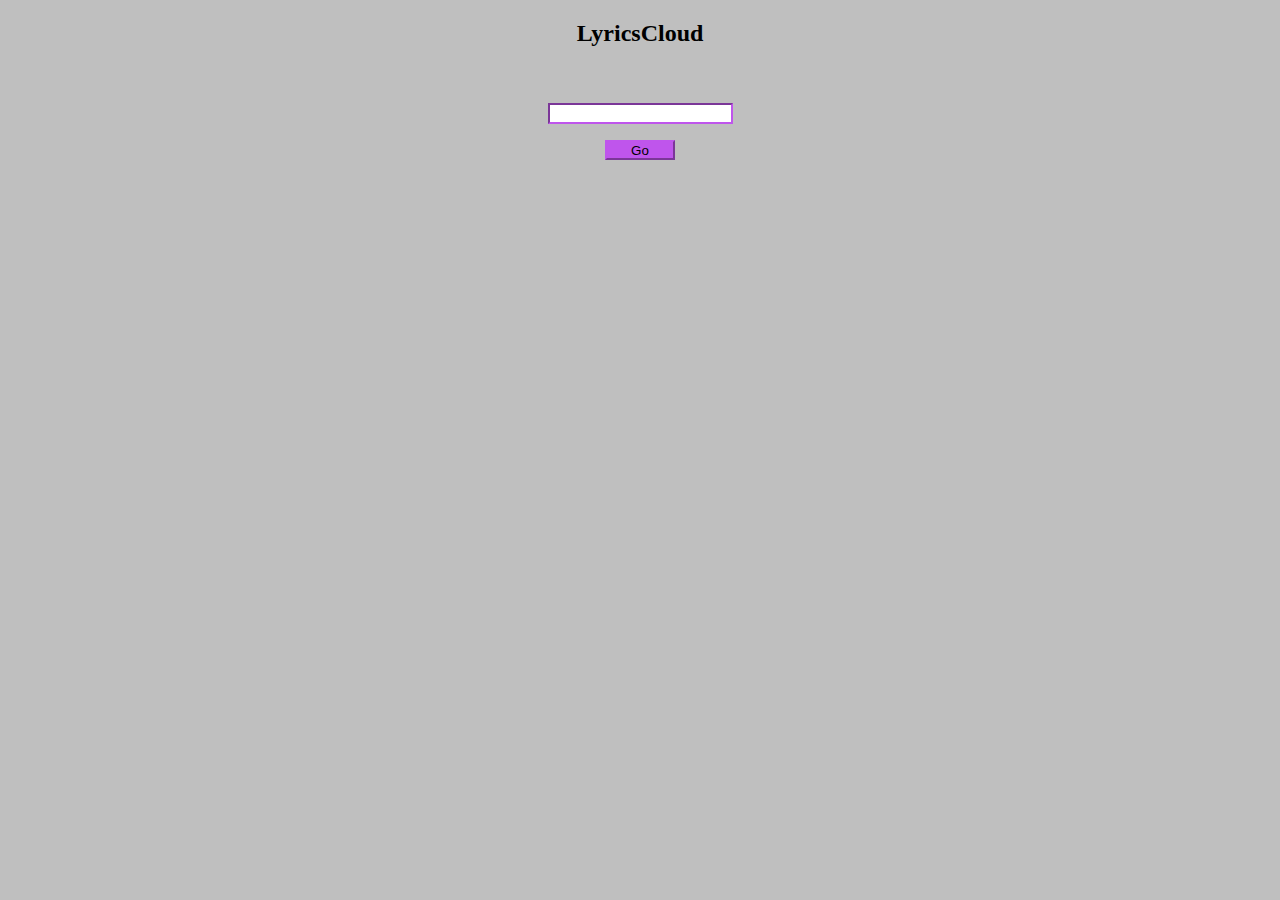
<file: index.html>
<!-- HOME PAGE -->
<!DOCTYPE html>
<html>
<head>
  <link href="../css/lyricscloud.css" rel="stylesheet" type="text/css"/>
  <title> LyricsCloud </title>
  <script type="text/javascript" src="js/jquery-1.11.2.min.js"></script>
  <script type="text/javascript" src="js/autocomplete.js"></script>
  <meta property="og:title" content="My Lyric Cloud" />
  <meta property="og:description" content="Check out my lyric cloud!" > 
  <script> 
    $(document).ready(function(){
      $("#go").click(function(){
        $(".move").animate({"bottom": "-=100"}, "slow");
      })
    });
  </script> 
  <style>

    body {
      background-color: #bfbfbf;
    }
    button {
      background-color: #bf55ec;
      border-color: #bf55ec;
      font-family: Helvetica;
      width: 70px;
      height: 20px;
    }

    input {
      border-color: #bf55ec;
    }

    .container{
      margin-right: auto;
      margin-left: auto;
    }

    .move{
      z-index: -1;
    }
    ul { 
      list-style-type: none; 
      list-style-image: none; 
    } 
    li{
      text-decoration: none;
    }
  </style>
</head>
<body>
  <div class="container">
      <center>
      <h2> LyricsCloud </h2>
      <div id = "cloud" style = "background-color:white;display:none;width:500px;height:300px">This is the word cloud</div>
      </br>
      </br>
      <div class = "move">
        <input type="text" id="artist_search" onkeyup="autoCompleteQuery();" >
        <ul id="artist_list">
          <li></li>
        </ul>
        <button id ="go" onclick="$('#cloud').show(); $('#add').show(); $('#facebook').show();">Go</button>
        <button id ="add" style="display:none">Add</button>
</br>

          <div id="fb-root"></div>

          <script>(function(d, s, id) {

          var js, fjs = d.getElementsByTagName(s)[0];
          if (d.getElementById(id)) return;
          js = d.createElement(s); js.id = id;
          js.src = "//connect.facebook.net/en_US/sdk.js#xfbml=1&version=v2.0&appId=1379329692385179";
         fjs.parentNode.insertBefore(js, fjs);
         }(document, 'script', 'facebook-jssdk'));</script>

         <div id = "facebook" style = "display:none" class="fb-share-button" data-layout="button"></div>

      
      </center>
    </div>
  </div>
</body>
</html>
</file>
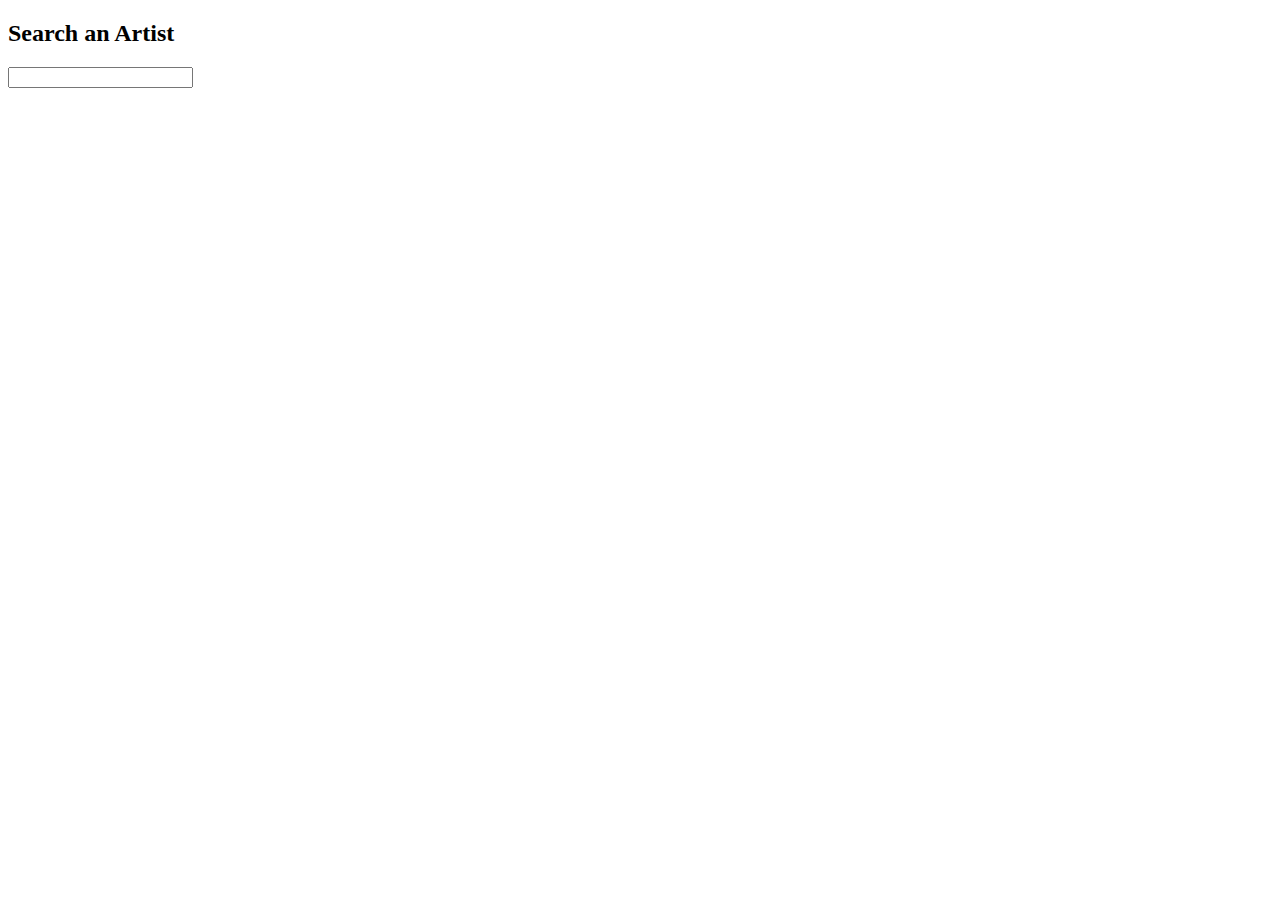
<file: LyricsCloud.html>
<!DOCTYPE html>
<!-- saved from url=(0022)http://localhost:8888/ -->
<html><head><meta http-equiv="Content-Type" content="text/html; charset=windows-1252">
<title> LyricsCloud </title>
<script type="text/javascript" src="./LyricsCloud_files/jquery-1.11.2.min.js"></script><style type="text/css"></style>
<script type="text/javascript" src="./LyricsCloud_files/autocomplete.js"></script>
</head>
	<body>
		<div class="container">
			<h2>Search an Artist</h2>
			<div>
				<form>
					<input type="text" id="artist_search" onkeyup="autoCompleteQuery();">
					<ul id="artist_list"></ul>
				</form>
			</div>
		</div>
	
</body></html>
</file>
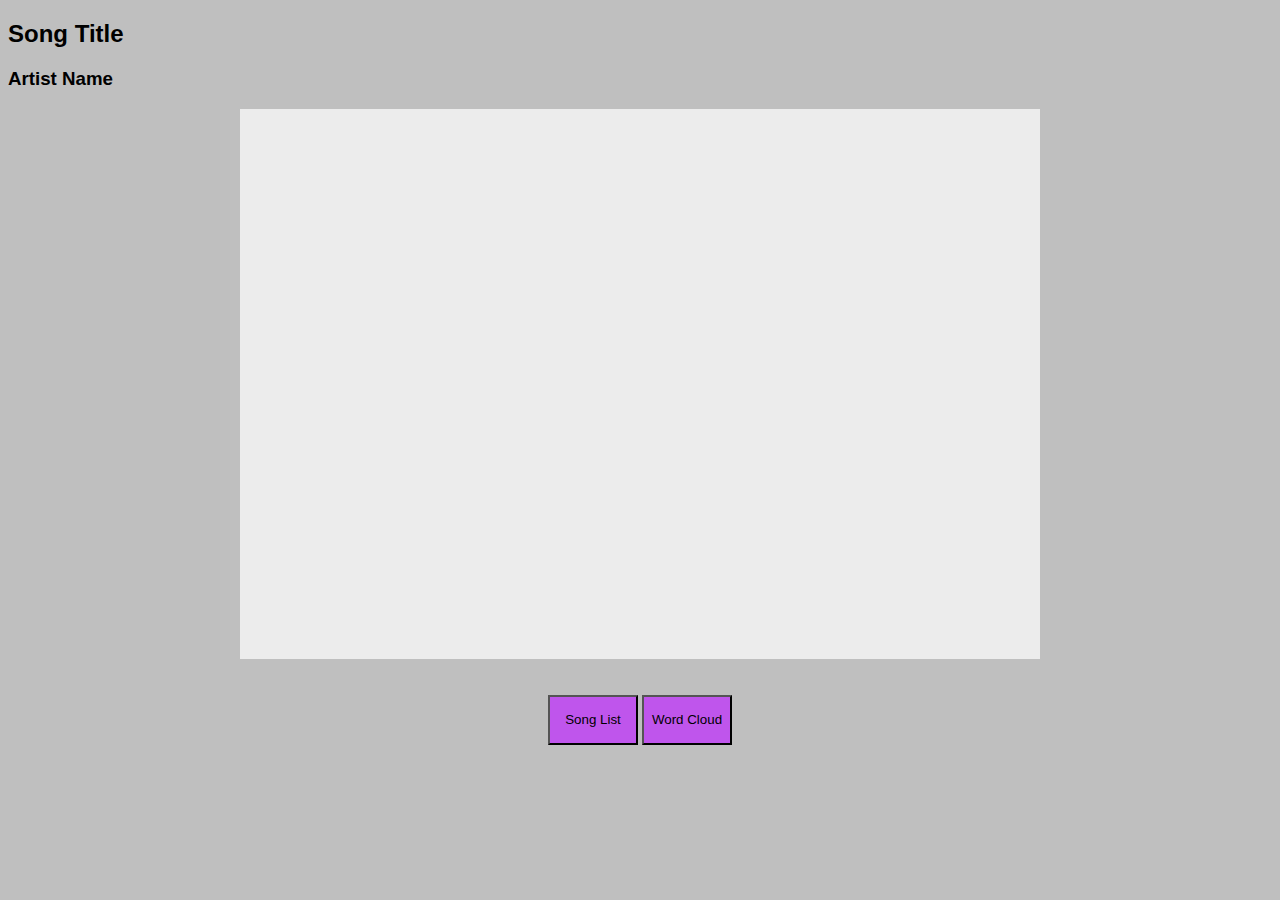
<file: html/lyricPage.html>
<!DOCTYPE html>
<html>
<head>
<link href="../css/lyricscloud.css" rel="stylesheet" type="text/css"/>
	<style>
		body {
			background-color: #bfbfbf;
		}
		h3,h2{
			font-family: Helvetica;
		}
		.lyrics{
			background-color: #ececec;
			height: 550px;
			width: 800px;
		}
		button{
			background-color: #bf55ec;
      		border-color: #bf55ec;
		    font-family: Helvetica;
		}


	</style>
	<title>Lyric Page</title>
		<h2>Song Title</h2>
		<h3>Artist Name</h3>
</head>

<body>
	<center><div class = "lyrics"></div></center>
	<center></br></br>
		<button style = "width: 90px;height: 50px;">Song List</button>
		<button style = "width: 90px;height: 50px;">Word Cloud </button>
	</center>
</body>
</html>
</file>
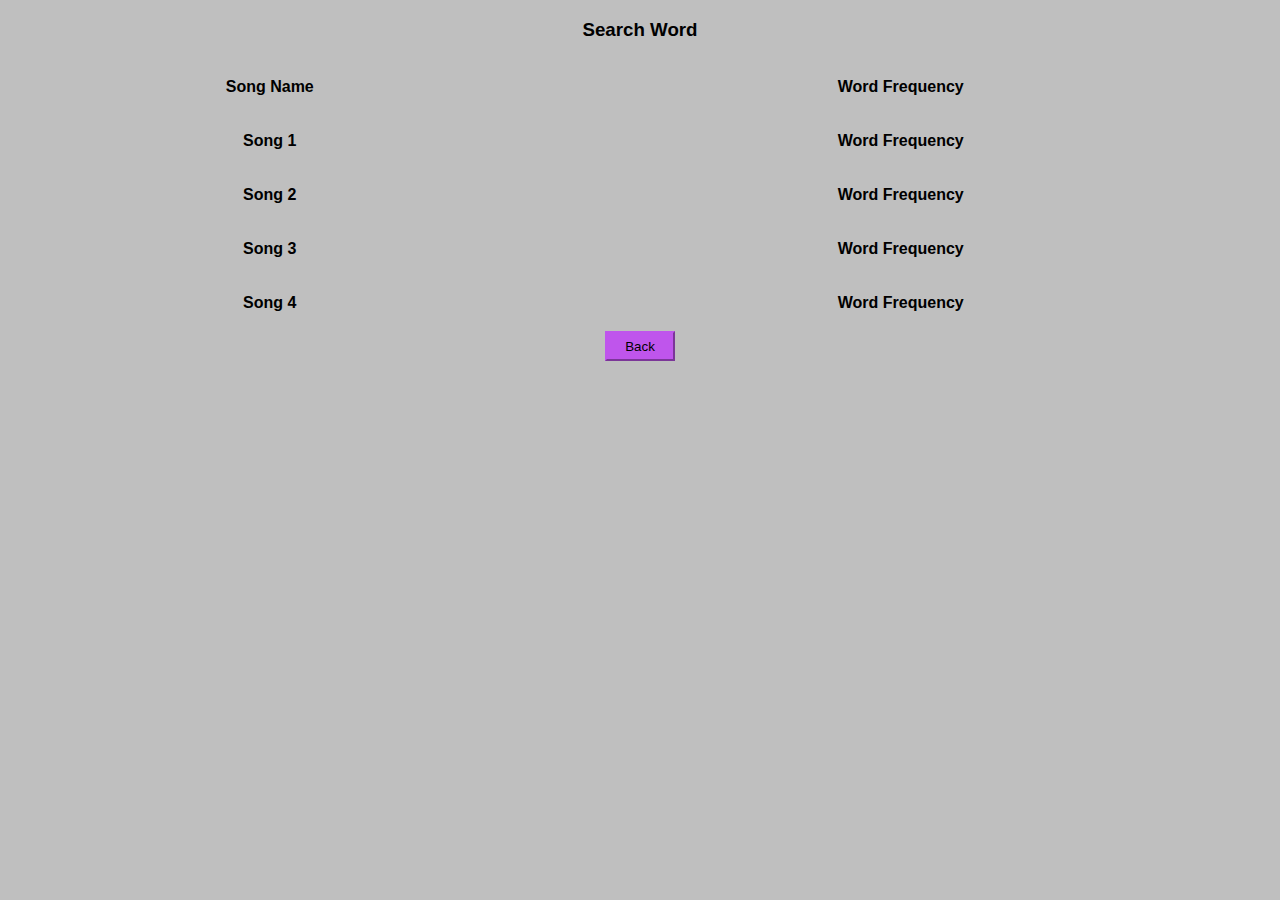
<file: html/songTitle.html>
<!DOCTYPE html>
<html>
<head>
<link href="../css/lyricscloud.css" rel="stylesheet" type="text/css"/>
	<style>
		body {
			background-color: #bfbfbf;
		}
		h3{
			font-family: Helvetica;

		}
		table {
   			 width: 100%;
   			 font-family: Helvetica;
		}
		th {
    		height: 50px;
    		font-family: Helvetica; 
		}
		button{
			font-family:Helvetica;
			background-color:#bf55ec;
			border-color:#bf55ec;
			height: 30px;
			width: 70px;
		}

	</style>
	<title>Song Title Page</title>
		<center><h3>Search Word</h3></center>
</head>

<body>
	<table>
		<tr>
			<th>Song Name</th>
			<th>Word Frequency</th>
		</tr>
		<tr>
			<th>Song 1</th>
			<th>Word Frequency</th>
		</tr>
		<tr>
			<th>Song 2</th>
			<th>Word Frequency</th>
		</tr>
		<tr>
			<th>Song 3</th>
			<th>Word Frequency</th>
		</tr>
		<tr>
			<th>Song 4</th>
			<th>Word Frequency</th>
		</tr>
	</table>

<center><button>Back</button></center>
</body>
</html>
</file>
<file: css/lyricscloud.css>
/*lyricscloud.css*/

.cloud-word-big
{
	font-size: 25px;
}
.cloud-word-medium
{
	font-size: 15px;
}
.cloud-word-small
{
	font-size: 5px;
}
</file>
